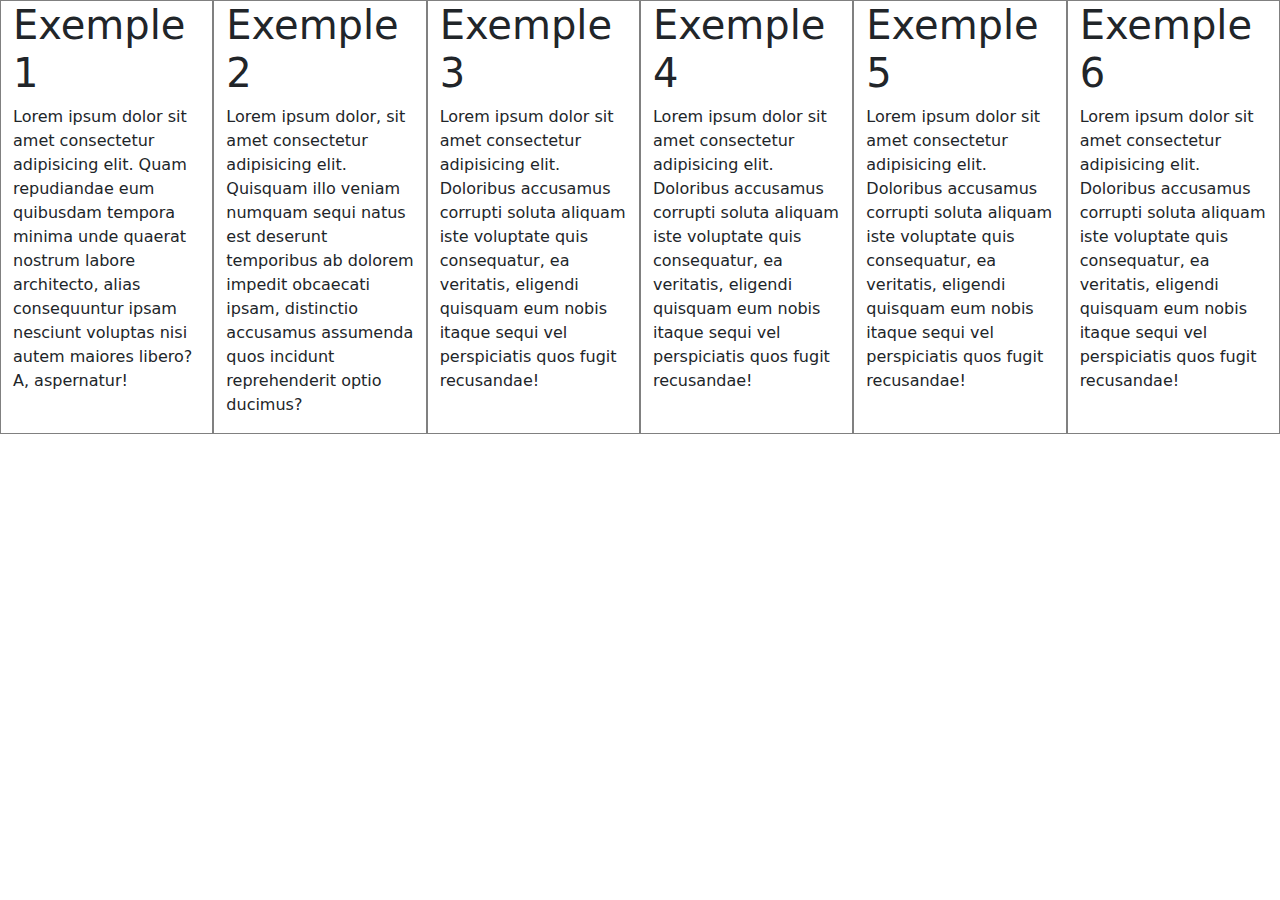
<file: index.html>
<!DOCTYPE html>
<html lang="en">
<head>
    <meta charset="UTF-8">
    <meta http-equiv="X-UA-Compatible" content="IE=edge">
    <meta name="viewport" content="width=device-width, initial-scale=1.0">
    <link href="https://cdn.jsdelivr.net/npm/bootstrap@5.0.2/dist/css/bootstrap.min.css" rel="stylesheet">
    <script src="https://ajax.googleapis.com/ajax/libs/jquery/3.6.0/jquery.min.js"></script>
    <script src="https://cdn.jsdelivr.net/npm/bootstrap@5.0.2/dist/js/bootstrap.bundle.min.js" ></script>
    <title>Document</title>
</head>
<body>
    <div class="container-fluid">
            <div class="row">
                <div class="col-sm-6 col-md-4 col-lg-2"  id="block 1" style="border:1px solid gray;">
                    <h1>Exemple 1</h1>
                    <p>Lorem ipsum dolor sit amet consectetur adipisicing elit. Quam repudiandae eum quibusdam tempora minima unde quaerat nostrum labore architecto, alias consequuntur ipsam nesciunt voluptas nisi autem maiores libero? A, aspernatur!</p>
                </div>
                <div class="col-sm-6 col-md-4 col-lg-2" id="block 2" style="border:1px solid gray";>
                    <h1>Exemple 2</h1>
                    <p>Lorem ipsum dolor, sit amet consectetur adipisicing elit. Quisquam illo veniam numquam sequi natus est deserunt temporibus ab dolorem impedit obcaecati ipsam, distinctio accusamus assumenda quos incidunt reprehenderit optio ducimus?</p>
                   
                </div>
                <div class="col-sm-6 col-md-4 col-lg-2" id="block 3" style="border:1px solid gray;">
                    <h1>Exemple 3</h1>
                    <p>Lorem ipsum dolor sit amet consectetur adipisicing elit. Doloribus accusamus corrupti soluta aliquam iste voluptate quis consequatur, ea veritatis, eligendi quisquam eum nobis itaque sequi vel perspiciatis quos fugit recusandae!</p>
                   
                </div>
                <div class="col-sm-6 col-md-4 col-lg-2" id="block 4" style="border:1px solid gray;">
                    <h1>Exemple 4</h1>
                    <p>Lorem ipsum dolor sit amet consectetur adipisicing elit. Doloribus accusamus corrupti soluta aliquam iste voluptate quis consequatur, ea veritatis, eligendi quisquam eum nobis itaque sequi vel perspiciatis quos fugit recusandae!</p>
                   
                </div>
                <div class="col-sm-6 col-md-4 col-lg-2" id="block 5" style="border:1px solid gray;">
                    <h1>Exemple 5</h1>
                    <p>Lorem ipsum dolor sit amet consectetur adipisicing elit. Doloribus accusamus corrupti soluta aliquam iste voluptate quis consequatur, ea veritatis, eligendi quisquam eum nobis itaque sequi vel perspiciatis quos fugit recusandae!</p>
                   
                </div>
                <div class="col-sm-6 col-md-4 col-lg-2" id="block 6" style="border:1px solid gray;">
                    <h1>Exemple 6</h1>
                    <p>Lorem ipsum dolor sit amet consectetur adipisicing elit. Doloribus accusamus corrupti soluta aliquam iste voluptate quis consequatur, ea veritatis, eligendi quisquam eum nobis itaque sequi vel perspiciatis quos fugit recusandae!</p>
                   
                </div>
            </div>
    </div>
</body>
</html>
</file>
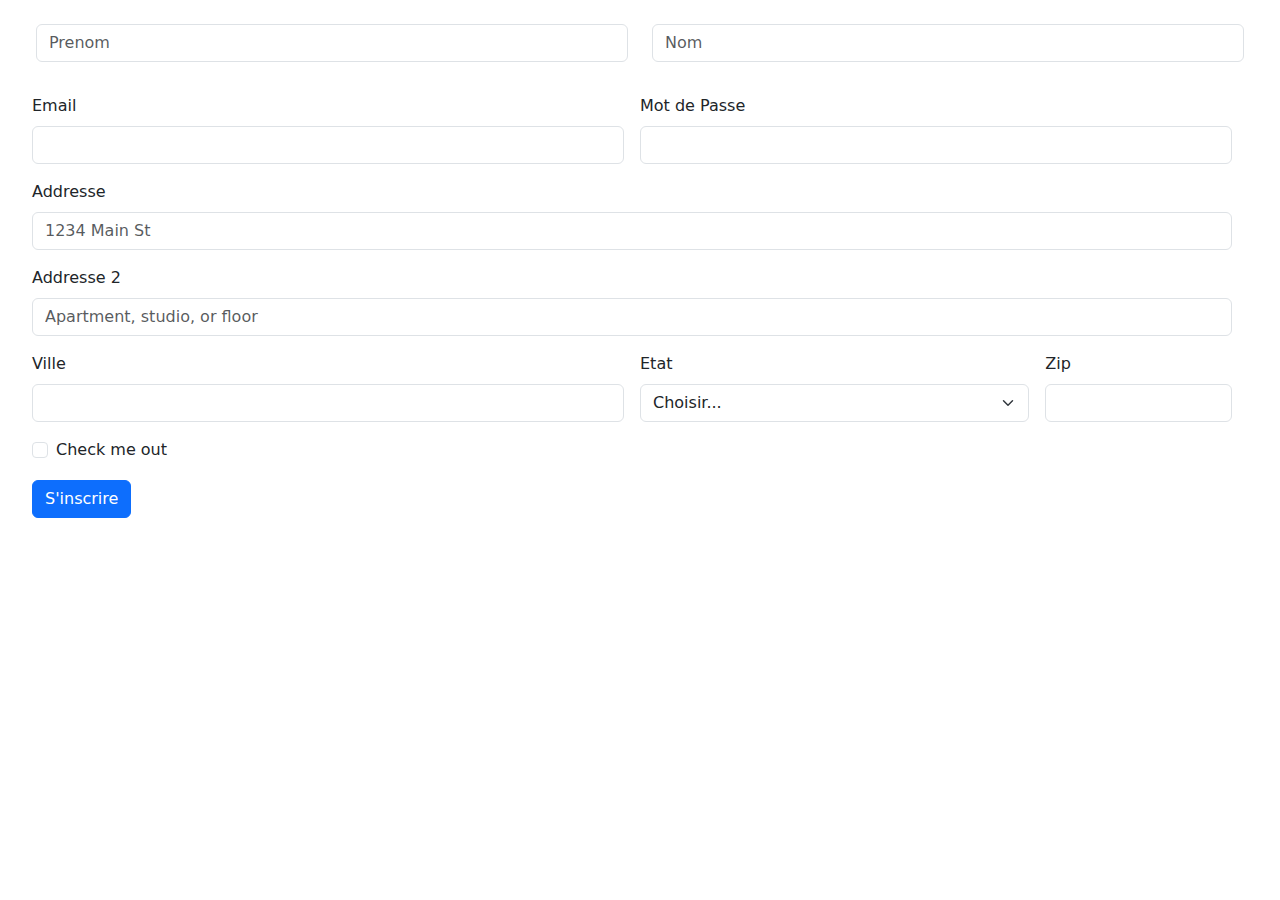
<file: index.admin.html>
<!DOCTYPE html>
<html lang="en">
<head>
    <meta charset="UTF-8">
    <meta http-equiv="X-UA-Compatible" content="IE=edge">
    <link href="https://cdn.jsdelivr.net/npm/bootstrap@5.0.2/dist/css/bootstrap.min.css" rel="stylesheet">
    <script src="https://ajax.googleapis.com/ajax/libs/jquery/3.6.0/jquery.min.js"></script>
    <script src="https://cdn.jsdelivr.net/npm/bootstrap@5.0.2/dist/js/bootstrap.bundle.min.js" ></script>
    <meta name="viewport" content="width=device-width, initial-scale=1.0">
    <title>Formulaire</title>
</head>
<body>
    <div class="row m-4">
        <div class="col">
          <input type="text" class="form-control" placeholder="Prenom" aria-label="First name">
        </div>
        <div class="col">
          <input type="text" class="form-control" placeholder="Nom" aria-label="Last name">
        </div>
        <form class="row g-3">
            <div class="col-md-6">
              <label for="inputEmail4" class="form-label">Email</label>
              <input type="email" class="form-control" id="inputEmail4">
            </div>
            <div class="col-md-6">
              <label for="inputPassword4" class="form-label">Mot de Passe</label>
              <input type="password" class="form-control" id="inputPassword4">
            </div>
            <div class="col-12">
              <label for="inputAddress" class="form-label">Addresse</label>
              <input type="text" class="form-control" id="inputAddress" placeholder="1234 Main St">
            </div>
            <div class="col-12">
              <label for="inputAddress2" class="form-label">Addresse 2</label>
              <input type="text" class="form-control" id="inputAddress2" placeholder="Apartment, studio, or floor">
            </div>
            <div class="col-md-6">
              <label for="inputCity" class="form-label">Ville</label>
              <input type="text" class="form-control" id="inputCity">
            </div>
            <div class="col-md-4">
              <label for="inputState" class="form-label">Etat</label>
              <select id="inputState" class="form-select">
                <option selected>Choisir...</option>
                <option>...</option>
              </select>
            </div>
            <div class="col-md-2">
              <label for="inputZip" class="form-label">Zip</label>
              <input type="text" class="form-control" id="inputZip">
            </div>
            <div class="col-12">
              <div class="form-check">
                <input class="form-check-input" type="checkbox" id="gridCheck">
                <label class="form-check-label" for="gridCheck">
                  Check me out
                </label>
              </div>
            </div>
            <div class="col-12">
              <button type="submit" class="btn btn-primary">S'inscrire</button>
            </div>
          </form>
    </div>
</body>
</html>
</file>
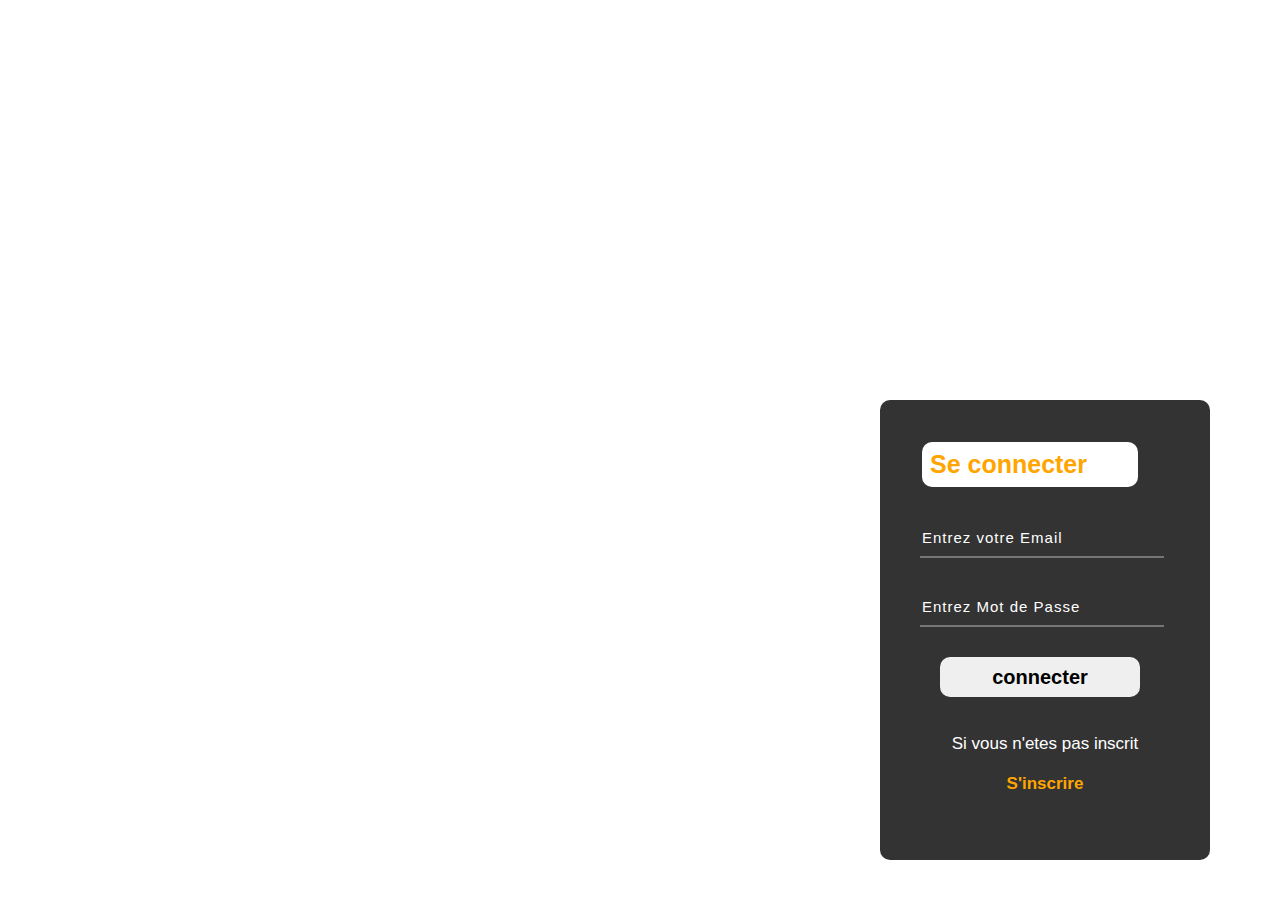
<file: index.inscription.html>
<!DOCTYPE html>
<html lang="en">
<head>
    <meta charset="UTF-8">
    <meta http-equiv="X-UA-Compatible" content="IE=edge">
    <link rel="stylesheet" href="style.css">
    <meta name="viewport" content="width=device-width, initial-scale=1.0">
    <title>Inscription</title>
</head>
<body>
    <div class="form">
        <h2>Se connecter</h2>
        <input type="email" name="email" placeholder="Entrez votre Email"><br>
        <input type="password" name="" placeholder="Entrez Mot de Passe"><br>
        <button class="btn"><a href="">connecter</a></button>
    
        <p class="link">Si vous n'etes pas inscrit <br><br>
        <a href="#">S'inscrire </a></p>
    </div>
</body>
</body>
</html>
</file>
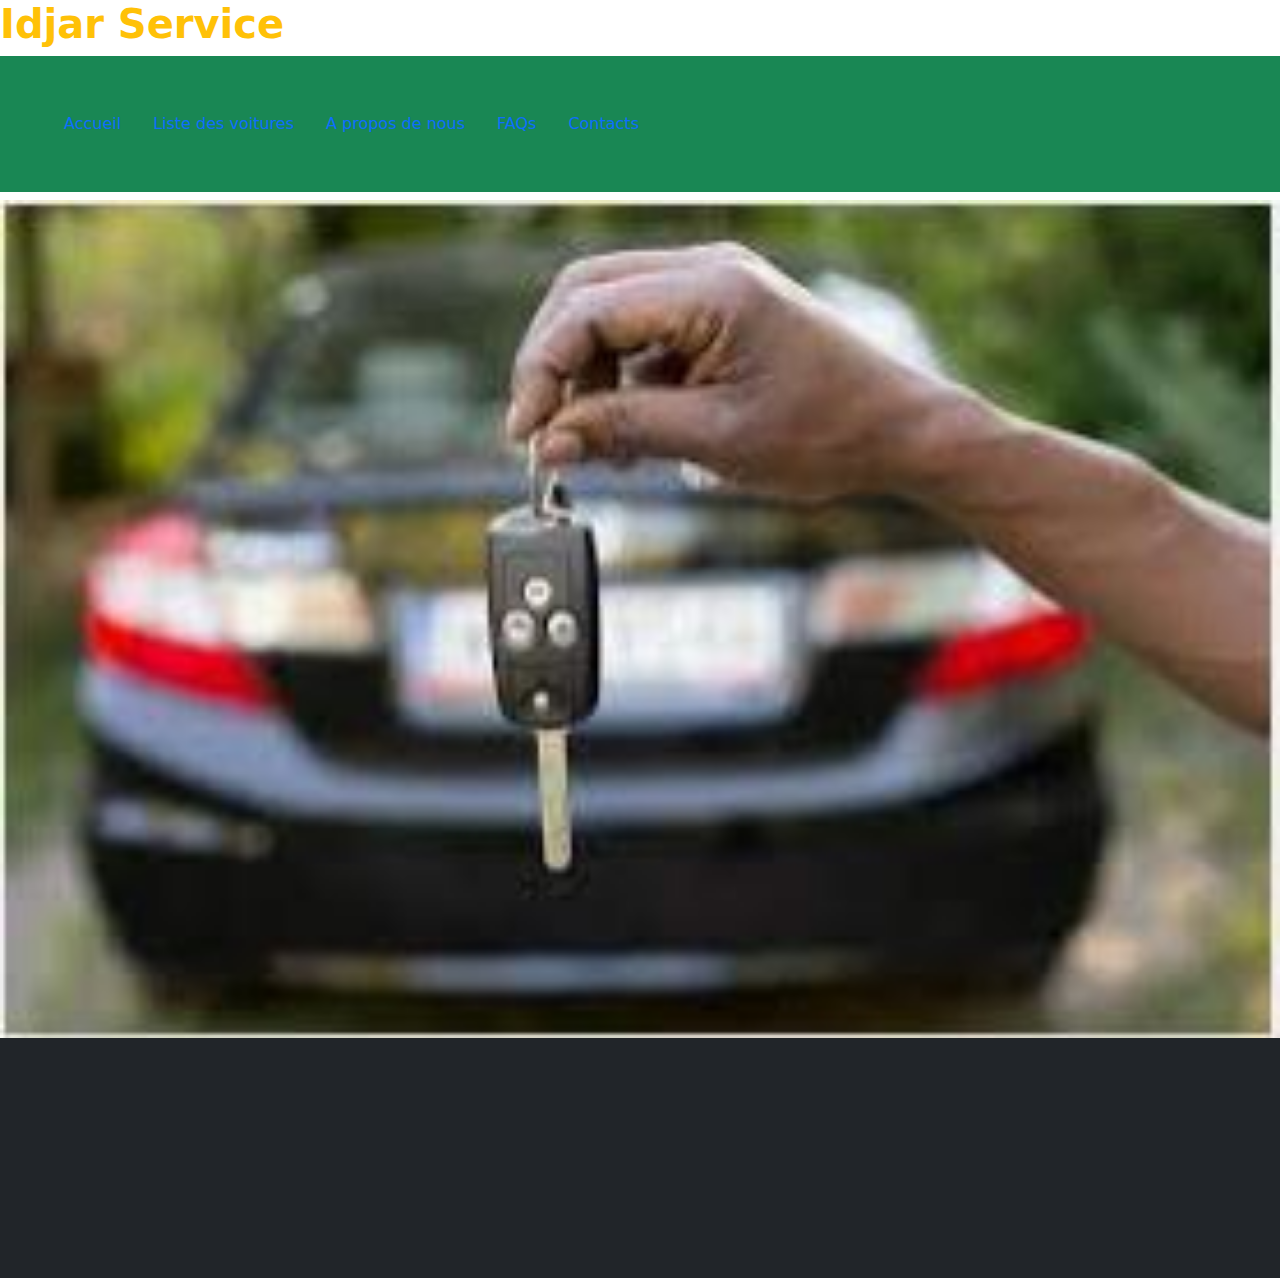
<file: index2.html>
<!DOCTYPE html>
<html lang="en">
<head>
    <meta charset="UTF-8">
    <meta http-equiv="X-UA-Compatible" content="IE=edge">
    <meta name="viewport" content="width=device-width, initial-scale=1.0 shrink-to-fit=no">
    <link href="https://cdn.jsdelivr.net/npm/bootstrap@5.0.2/dist/css/bootstrap.min.css" rel="stylesheet">
    <script src="https://ajax.googleapis.com/ajax/libs/jquery/3.6.0/jquery.min.js"></script>
    <script src="https://cdn.jsdelivr.net/npm/bootstrap@5.0.2/dist/js/bootstrap.bundle.min.js" ></script>
    <title>Page d'Accueil</title>
</head>
<body>
    <div class="header">
        <h1 class="text-warning " style="font-weight: bolder;">Idjar Service</h1>
    </div>
            <div class="p-5 mb-2  bg-success text-white">
                <ul class="nav">
                    <li class="nav-item">
                    <a class="nav-link active" aria-current="page" href="#">Accueil</a>
                    </li>
                    <li class="nav-item">
                    <a class="nav-link" href="#">Liste des voitures</a>
                    </li>
                    <li class="nav-item">
                    <a class="nav-link" href="#">A propos de nous</a>
                    </li>
                    <li class="nav-item">
                        <a class="nav-link" href="#">FAQs</a>
                    </li>
                    <li class="nav-item">
                    <a class="nav-link " href="#">Contacts</a>
                    </li>
                </ul>
            </div>
            <div class="img bg-dark">
                <img src="image.JPG" class="img-responsive" style="width:100%; height: auto;">
            </div>
    </div>
    <div class="footer">
        <div class="p-5 mb-2  bg-dark ">
            <div class="">
                <a class="nav-link active" aria-current="page" href="#">Accueil</a>
                <a class="nav-link" href="#">Liste des voitures</a>
                <a class="nav-link" href="#">A propos de nous</a>
                <a class="nav-link" href="#">FAQs</a>
                <a class="nav-link ">Contacts</a>
                <a class="nav-link ">Administrateur</a>
            </div>
        </div>
    </div>
</body>
</html>
</file>
<file: style.css>
.form{
    width: 250px;
    height: 380px;
    background:linear-gradient(to top, rgba(0,0,0,0.8)50%, rgba(0,0,0,0.8)50%);
    position: absolute;
    right: 70px;
    top: 400px;
    border-radius: 10px;
    font-size: 20px;
    color: orange;
    padding: 40px;
}
.form h2{
    width: 200px;
    font-family: sans-serif;
    align-items: center;
    color: orange;
    font-size: 25px;
    background-color: white;
    border-radius: 10px;
    margin: 2px;
    padding: 8px;
}
.form input{
    width: 240px;
    height: 35px;
    background: transparent;
    border-bottom: 1px, solid, orange;
    border-top: none;
    border-right: none;
    border-left: none;
    color: white;
    font-size: 15px;
    letter-spacing: 1px;
    margin-top: 30px;
    font-family: sans-serif;
}
.form input:focus{
    outline: none;
}
::placeholder{
    color: white;
    font-family: Arial;
}
.btn{
    margin-left: 20px;
    width: 200px;
    height: 40px;
    margin-top: 30px;
    border: none;
    font-size: 20px;
    border-radius: 10px;
    cursor: pointer;
    color:white;
    transition: 0.3s;
}
.btn:hover{
    background-color: white;
    color: orange;
}
.btn a{
    text-decoration: none;
    color: black;
    font-weight: bold;
}
.form .link{
    font-family: Arial;
    font-size: 17px;
    padding: 20px;
    text-align: center;
    color: white;
}
.form .link a{
    text-decoration: none;
    color: orange;
    margin: 20px;
    font-weight: bold;
}
.form .link a:hover{
    color: white;
}
</file>
